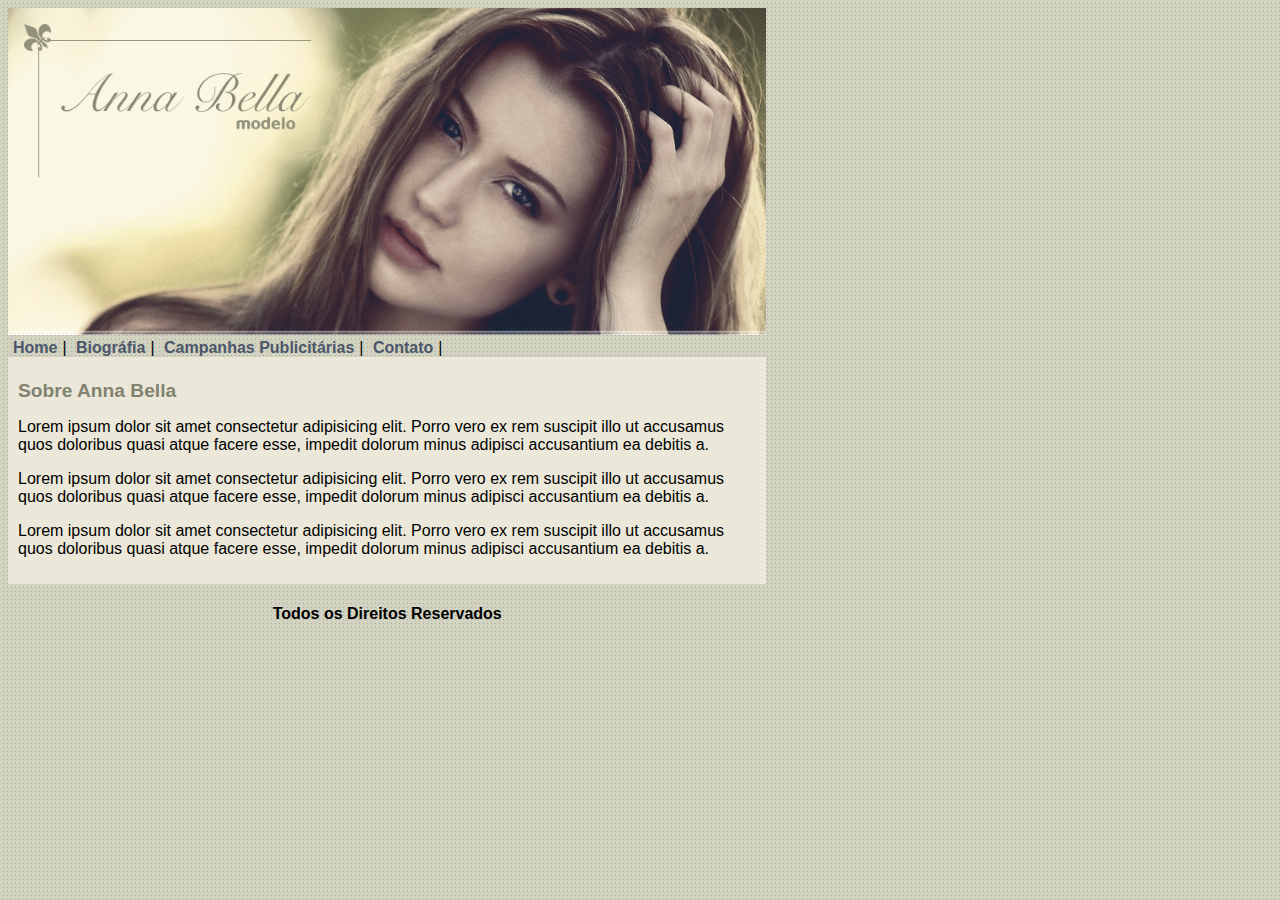
<file: index.html>
<!DOCTYPE html>
<html lang="pt-br">

<head>
    <meta charset="UTF-8">
    <meta http-equiv="X-UA-Compatible" content="IE=edge">
    <meta name="viewport" content="width=device-width, initial-scale=1.0">
    <title>Home</title>
    <link rel="stylesheet" href="style.css" type="text/css">
</head>

<body>
    <div id="principal">
        <div>
            <img src="imagens/capa.png" class="capa">
        </div>
        <div id="menu">
            <a href="#">Home</a>|
            <a href="biografia.html">Biográfia</a>|
            <a href="campanhas.html">Campanhas Publicitárias</a>|
            <a href="contato.html">Contato</a>|
        </div>

        <div id="conteudo">

            <h1>Sobre Anna Bella</h1>
            <p>
                Lorem ipsum dolor sit amet consectetur adipisicing elit. 
                Porro vero ex rem suscipit illo ut accusamus quos doloribus quasi atque facere esse, 
                impedit dolorum minus adipisci accusantium ea debitis a.
            </p>
            <p>
                Lorem ipsum dolor sit amet consectetur adipisicing elit. 
                Porro vero ex rem suscipit illo ut accusamus quos doloribus quasi atque facere esse, 
                impedit dolorum minus adipisci accusantium ea debitis a.
            </p>
            <p>
                Lorem ipsum dolor sit amet consectetur adipisicing elit. 
                Porro vero ex rem suscipit illo ut accusamus quos doloribus quasi atque facere esse, 
                impedit dolorum minus adipisci accusantium ea debitis a.
            </p>

        </div><!--Fim do conteudo-->

        <div id="rodape">
            <h4>Todos os Direitos Reservados</h4>
        </div>
    </div><!--Fim de principal-->
</body>

</html>
</file>
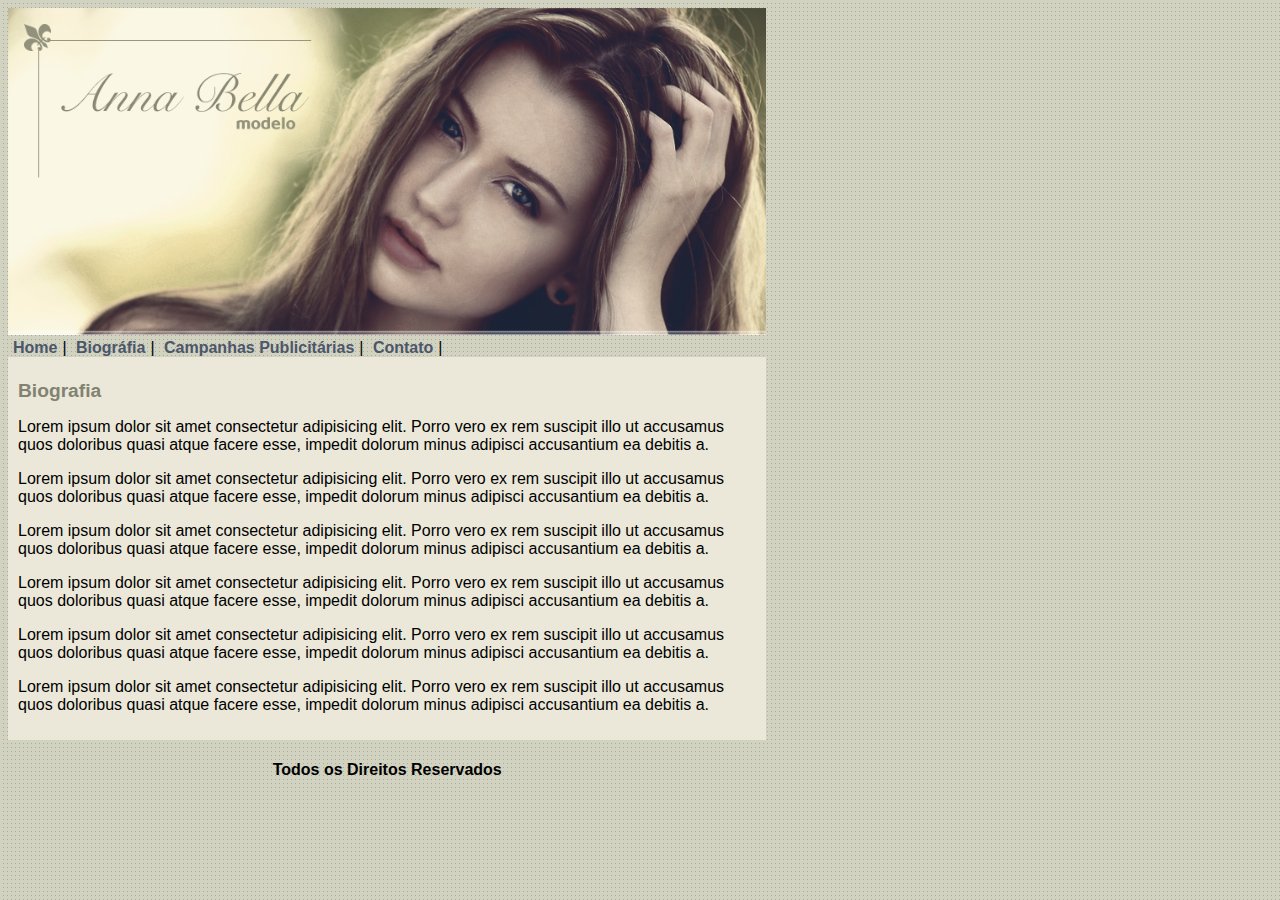
<file: biografia.html>
<!DOCTYPE html>
<html lang="pt-br">
<head>
    <meta charset="UTF-8">
    <meta http-equiv="X-UA-Compatible" content="IE=edge">
    <meta name="viewport" content="width=device-width, initial-scale=1.0">
    <title>Biografia</title>
    <link rel="stylesheet" href="style.css" type="text/css">
</head>
<body>
    <div id="principal">
        <div>
            <img src="imagens/capa.png" class="capa">
        </div>
        <div id="menu">
            <a href="index.html">Home</a>|
            <a href="#">Biográfia</a>|
            <a href="campanhas.html">Campanhas Publicitárias</a>|
            <a href="contato.html">Contato</a>|
        </div>

        <div id="conteudo">

            <h1>Biografia</h1>
            <p>
                Lorem ipsum dolor sit amet consectetur adipisicing elit. 
                Porro vero ex rem suscipit illo ut accusamus quos doloribus quasi atque facere esse, 
                impedit dolorum minus adipisci accusantium ea debitis a.
            </p>
            <p>
                Lorem ipsum dolor sit amet consectetur adipisicing elit. 
                Porro vero ex rem suscipit illo ut accusamus quos doloribus quasi atque facere esse, 
                impedit dolorum minus adipisci accusantium ea debitis a.
            </p>
            <p>
                Lorem ipsum dolor sit amet consectetur adipisicing elit. 
                Porro vero ex rem suscipit illo ut accusamus quos doloribus quasi atque facere esse, 
                impedit dolorum minus adipisci accusantium ea debitis a.
            </p>
            <p>
                Lorem ipsum dolor sit amet consectetur adipisicing elit. 
                Porro vero ex rem suscipit illo ut accusamus quos doloribus quasi atque facere esse, 
                impedit dolorum minus adipisci accusantium ea debitis a.
            </p>
            <p>
                Lorem ipsum dolor sit amet consectetur adipisicing elit. 
                Porro vero ex rem suscipit illo ut accusamus quos doloribus quasi atque facere esse, 
                impedit dolorum minus adipisci accusantium ea debitis a.
            </p>
            <p>
                Lorem ipsum dolor sit amet consectetur adipisicing elit. 
                Porro vero ex rem suscipit illo ut accusamus quos doloribus quasi atque facere esse, 
                impedit dolorum minus adipisci accusantium ea debitis a.
            </p>

        </div><!--Fim do conteudo-->

        <div id="rodape">
            <h4>Todos os Direitos Reservados</h4>
        </div>
    </div><!--Fim de principal-->   
</body>
</html>
</file>
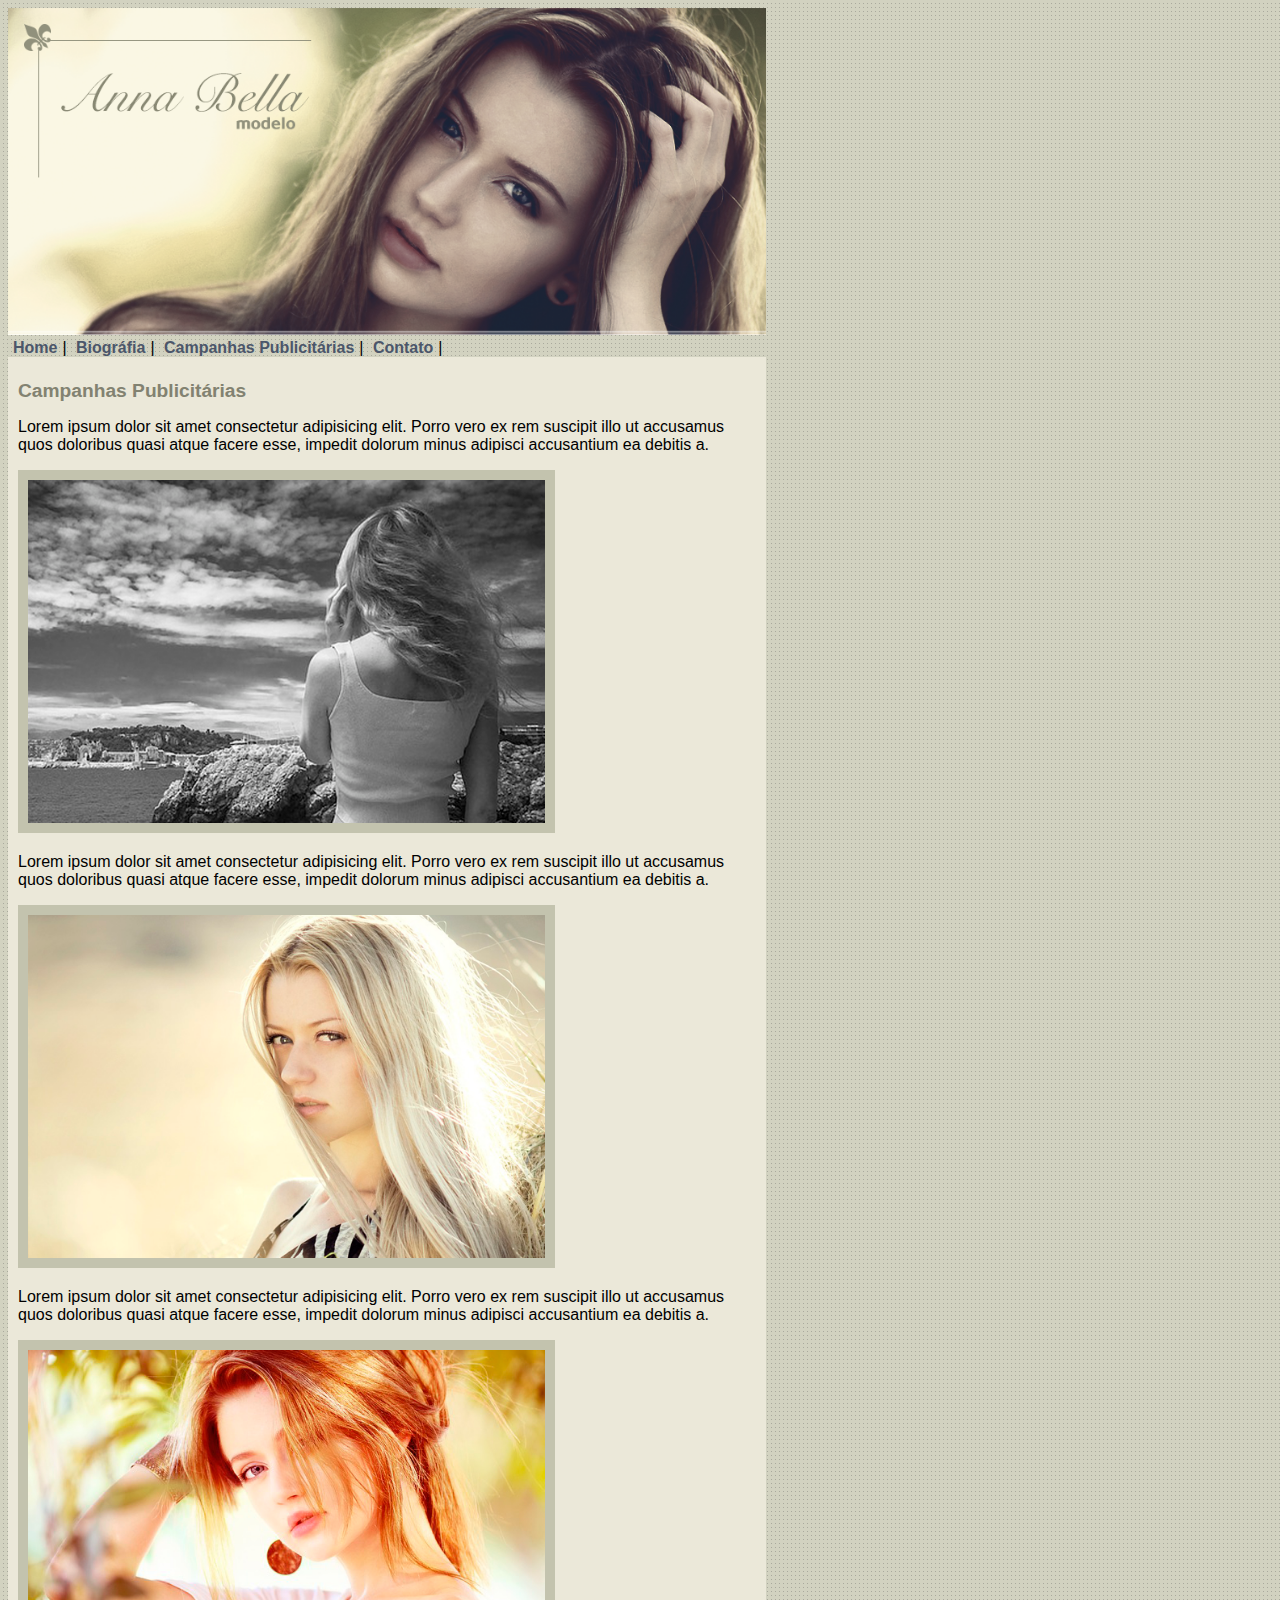
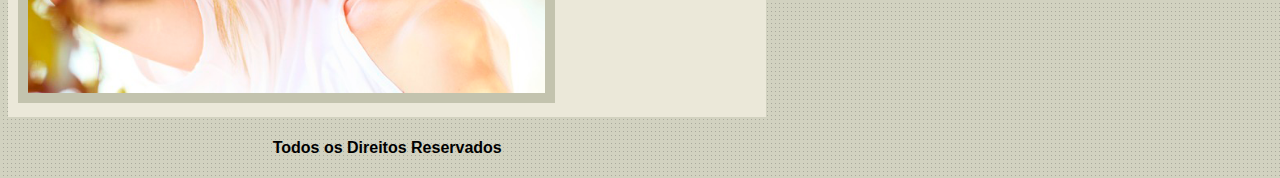
<file: campanhas.html>
<!DOCTYPE html>
<html lang="pt-br">
<head>
    <meta charset="UTF-8">
    <meta http-equiv="X-UA-Compatible" content="IE=edge">
    <meta name="viewport" content="width=device-width, initial-scale=1.0">
    <title>Campanhas Publicitárias</title>
    <link rel="stylesheet" href="style.css" type="text/css">
</head>
<body>
    <div id="principal">
        <div>
            <img src="imagens/capa.png" class="capa">
        </div>
        <div id="menu">
            <a href="index.html">Home</a>|
            <a href="biografia.html">Biográfia</a>|
            <a href="#">Campanhas Publicitárias</a>|
            <a href="contato.html">Contato</a>|
        </div>

        <div id="conteudo">

            <h1>Campanhas Publicitárias</h1>
            <p>
                Lorem ipsum dolor sit amet consectetur adipisicing elit. 
                Porro vero ex rem suscipit illo ut accusamus quos doloribus quasi atque facere esse, 
                impedit dolorum minus adipisci accusantium ea debitis a.
            </p>
            <img src="imagens/foto1.png" class="img-campanha">
            <p>
                Lorem ipsum dolor sit amet consectetur adipisicing elit. 
                Porro vero ex rem suscipit illo ut accusamus quos doloribus quasi atque facere esse, 
                impedit dolorum minus adipisci accusantium ea debitis a.
            </p>
            <img src="imagens/foto2.png" class="img-campanha">
            <p>
                Lorem ipsum dolor sit amet consectetur adipisicing elit. 
                Porro vero ex rem suscipit illo ut accusamus quos doloribus quasi atque facere esse, 
                impedit dolorum minus adipisci accusantium ea debitis a.
            </p>
            <img src="imagens/foto3.png" class="img-campanha">

        </div><!--Fim do conteudo-->

        <div id="rodape">
            <h4>Todos os Direitos Reservados</h4>
        </div>
    </div><!--Fim de principal-->
</body>
</html>
</file>
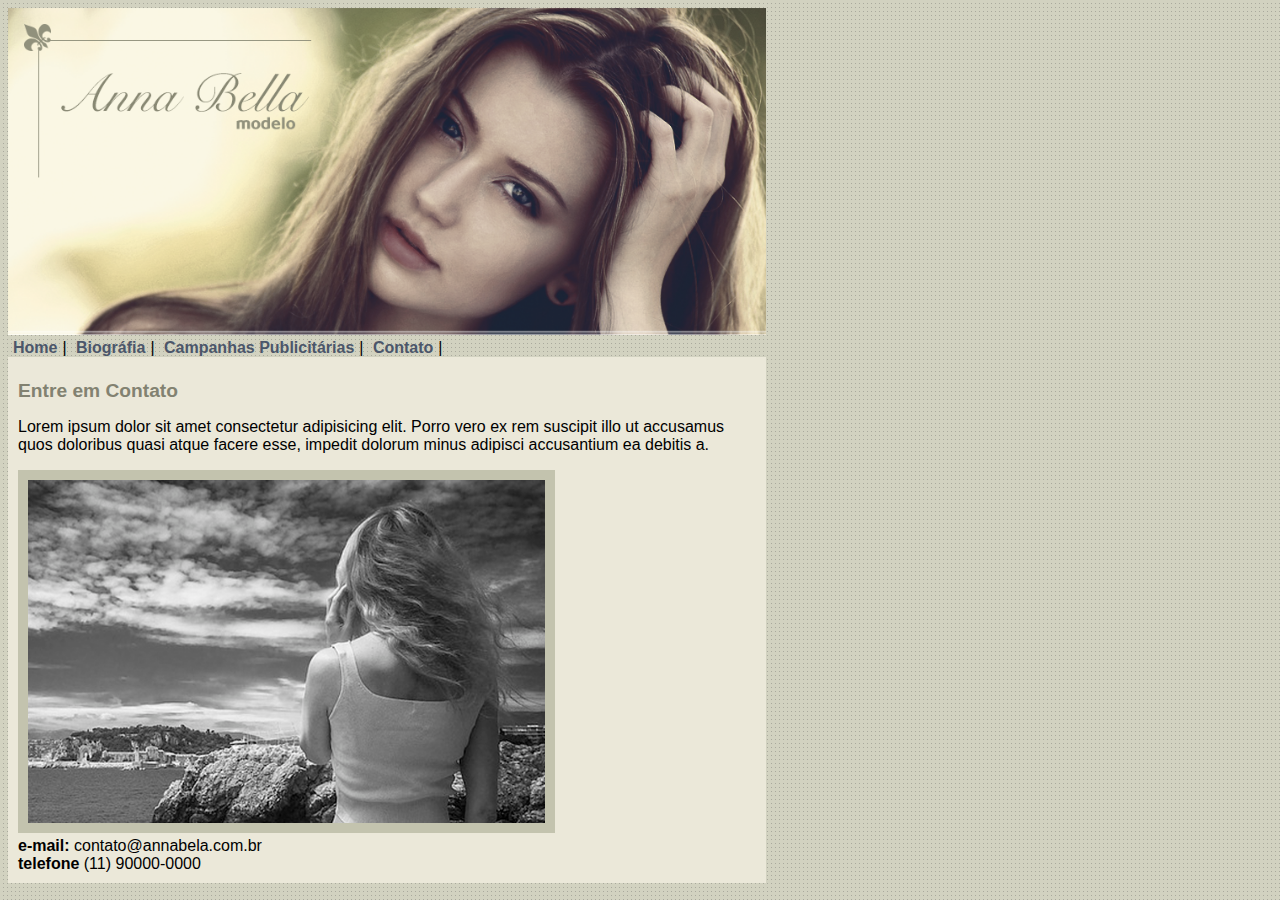
<file: contato.html>
<!DOCTYPE html>
<html lang="en">
<head>
    <meta charset="UTF-8">
    <meta http-equiv="X-UA-Compatible" content="IE=edge">
    <meta name="viewport" content="width=device-width, initial-scale=1.0">
    <title>Contato</title>
    <link rel="stylesheet" href="style.css" type="text/css">
</head>
<body>
    <div id="principal">
        <div>
            <img src="imagens/capa.png" class="capa">
        </div>
        <div id="menu">
            <a href="index.html">Home</a>|
            <a href="biografia.html">Biográfia</a>|
            <a href="campanhas.html">Campanhas Publicitárias</a>|
            <a href="#">Contato</a>|
        </div>
        <div id="conteudo">

            <h1>Entre em Contato</h1>
            <p>
                Lorem ipsum dolor sit amet consectetur adipisicing elit. 
                Porro vero ex rem suscipit illo ut accusamus quos doloribus quasi atque facere esse, 
                impedit dolorum minus adipisci accusantium ea debitis a.
            </p>
            <img src="imagens/foto1.png" class="img-campanha">
            <div>
                <strong>e-mail:</strong> contato@annabela.com.br <br>
                <strong>telefone</strong> (11) 90000-0000
            </div>
            

        </div><!--Fim do conteudo-->
    </div>    
</body>
</html>
</file>
<file: style.css>
@media only screen and (max-device-width: 900px) {
    /* .menu { width:100%; } */
    }
@media only screen and (max-device-width: 900px) {
    /* .menu { width:600px; } */
    }
@media only screen and (max-device-width: 700px) {
    /* .menu { width:400px; } */
    }        
body{
    background-color: #d2d2c1;
    background-image: url("imagens/fundo.png");
    font: 16px Arial, Helvetica, sans-serif;
}

#principal{   
    width: 60%;   
}

.menu{
    background: #c5c5b2;    
    padding: 18px;    
}
a{
    color: #4b566a;
    text-decoration: none;
    font-weight: bold;    
    padding: 5px;    
}

#conteudo{
    background-color: #eBe8d9;
    padding: 10px;
}

#rodape{
    text-align: center;
}
h1{
    color: #828271;
    font-size: 1.2em;
}
.img-campanha{
    border: 10px solid #c3c3ae;
    width: 70%;
}
.capa{
    width: 100%;
}
</file>
